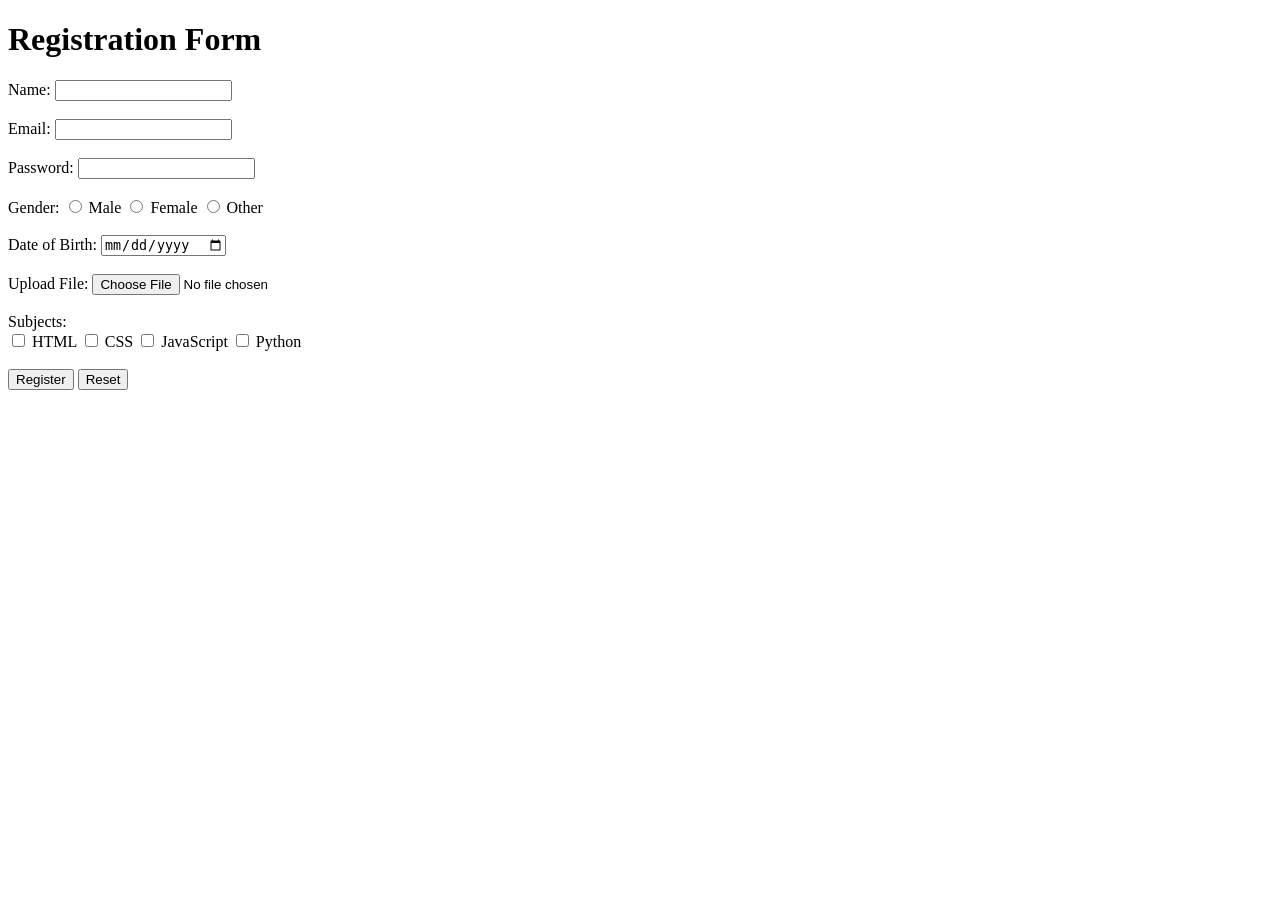
<file: form.html>
<!DOCTYPE html>
<html>
<head>
    <title>Registration Page</title>
</head>
<body>

    <h1>Registration Form</h1>

    <form action="login.html" method="post" enctype="multipart/form-data">

        <label>Name:</label>
        <input type="text" name="name" required>
        <br><br>

        <label>Email:</label>
        <input type="email" name="email" required>
        <br><br>

        <label>Password:</label>
        <input type="password" name="password"
               minlength="8" maxlength="20"
               title="Password must be 8-20 characters long"
               required>
        <br><br>

        <label>Gender:</label>
        <input type="radio" name="gender" value="male"> Male
        <input type="radio" name="gender" value="female"> Female
        <input type="radio" name="gender" value="other"> Other
        <br><br>

        <label>Date of Birth:</label>
        <input type="date" name="dob">
        <br><br>

        <label>Upload File:</label>
        <input type="file" name="file">
        <br><br>

        <label>Subjects:</label><br>
        <input type="checkbox" name="subject" value="html"> HTML
        <input type="checkbox" name="subject" value="css"> CSS
        <input type="checkbox" name="subject" value="javascript"> JavaScript
        <input type="checkbox" name="subject" value="python"> Python
        <br><br>

        <input type="submit" value="Register">
        <input type="reset" value="Reset">

    </form>

</body>
</html>
</file>
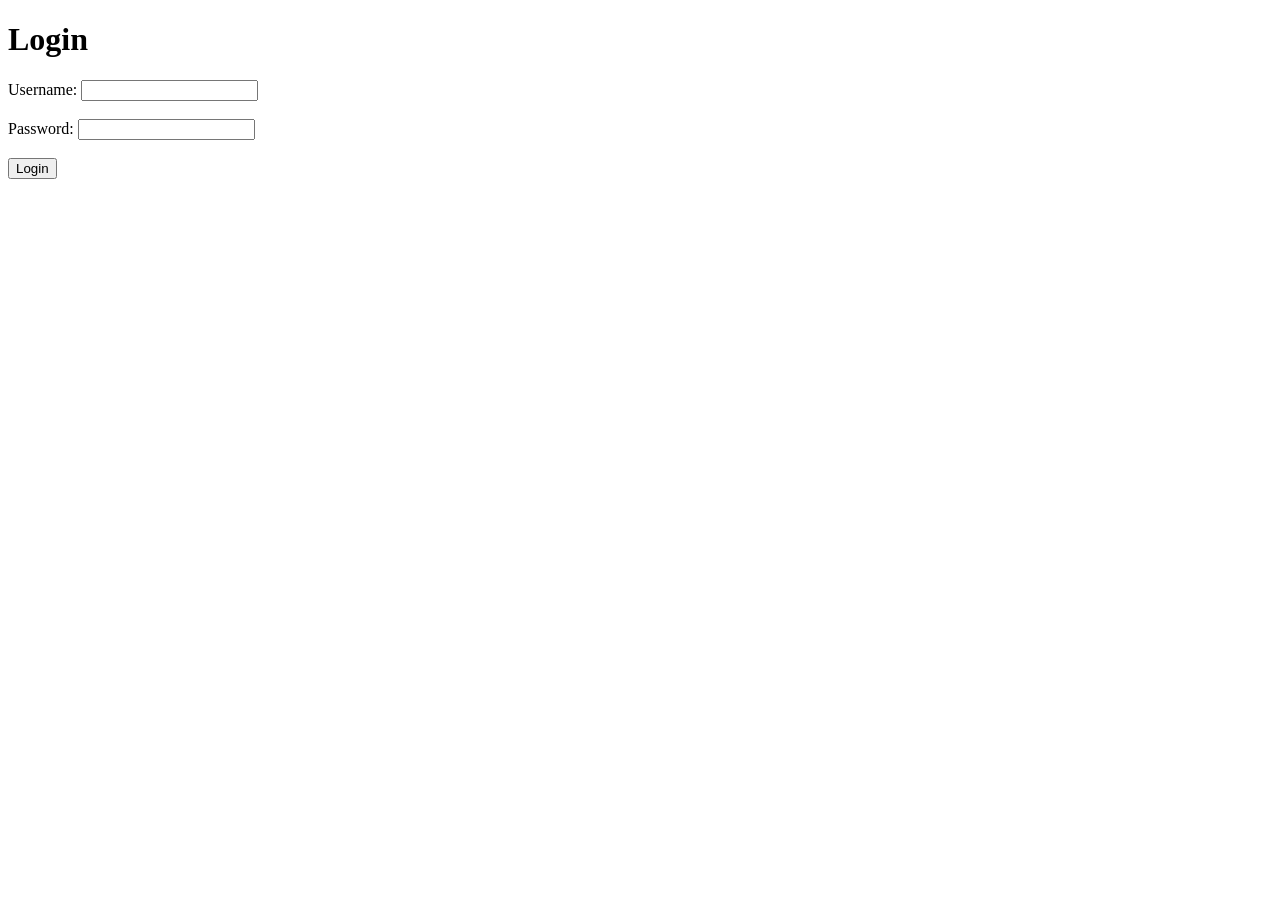
<file: Login page.html>
<!DOCTYPE html>
<html>
<head>
    <title>Login Page</title>
</head>
<body>

    <h1>Login</h1>

    <form action="about.html" method="post">

        <label>Username:</label>
        <input type="text"
               name="username"
               minlength="3"
               maxlength="20"
               required>
        <br><br>

        <label>Password:</label>
        <input type="password"
               name="password"
               minlength="8"
               maxlength="20"
               title="Password must contain 8-20 characters"
               required>
        <br><br>

        <input type="submit" value="Login">

    </form>

</body>
</html>
</file>
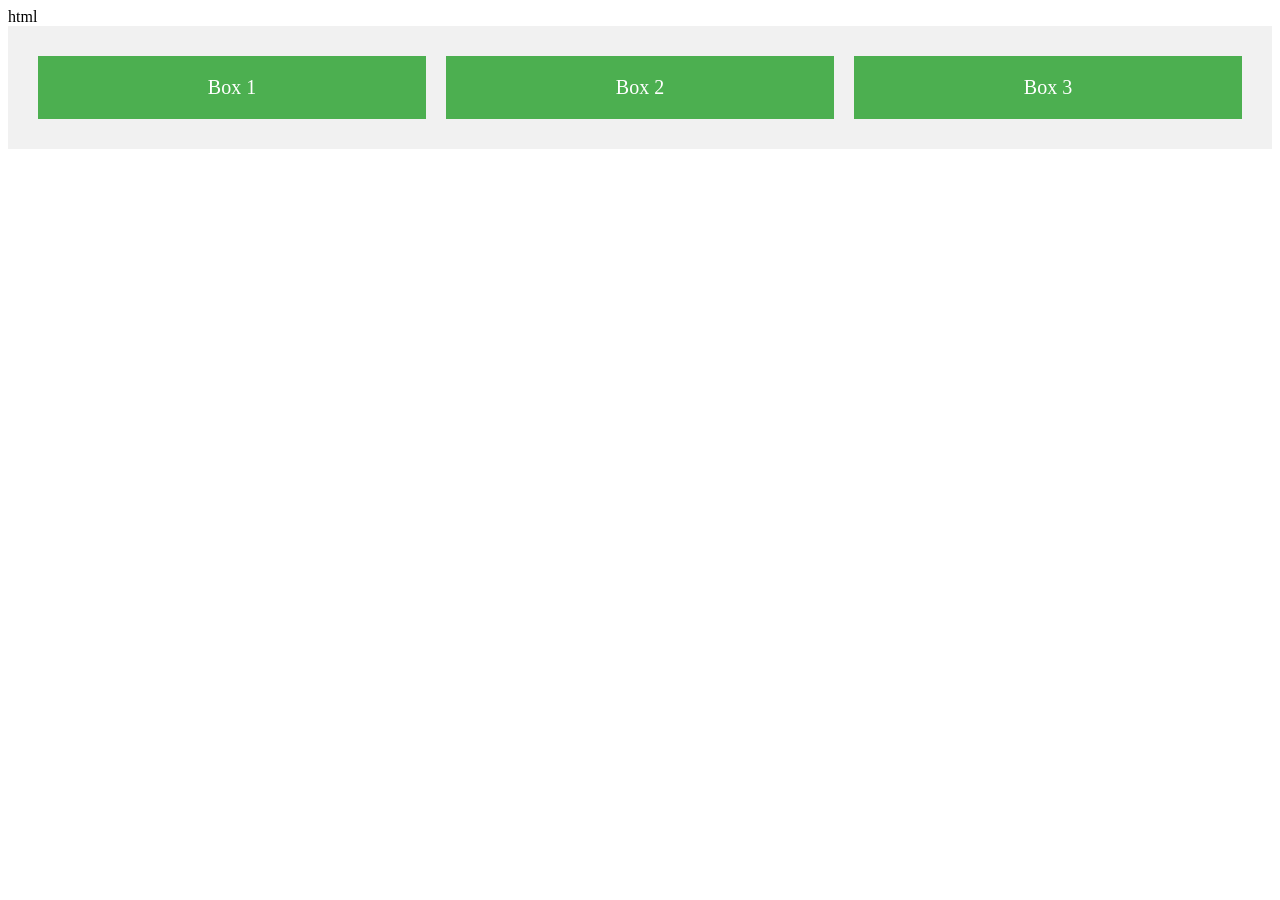
<file: portfolio.html>
html<!DOCTYPE html>
<html lang="en">
<head>
  <style>
    /* The Parent Container */
    .flex-container {
      display: flex;                      /* Activates Flexbox */
      flex-direction: row;                /* Aligns items horizontally (default) */
      justify-content: space-between;     /* Spreads items across the main axis */
      align-items: center;                /* Centers items along the cross axis */
      background-color: #f1f1f1;
      padding: 20px;
    }

    /* The Child Items */
    .flex-item {
      background-color: #4CAF50;
      color: white;
      padding: 20px;
      margin: 10px;
      font-size: 20px;
      text-align: center;
      flex: 1;                            /* Forces items to grow and share space equally */
    }
  </style>
</head>
<body>

  <div class="flex-container">
    <div class="flex-item">Box 1</div>
    <div class="flex-item">Box 2</div>
    <div class="flex-item">Box 3</div>
  </div>

</body>
</html>
</file>
